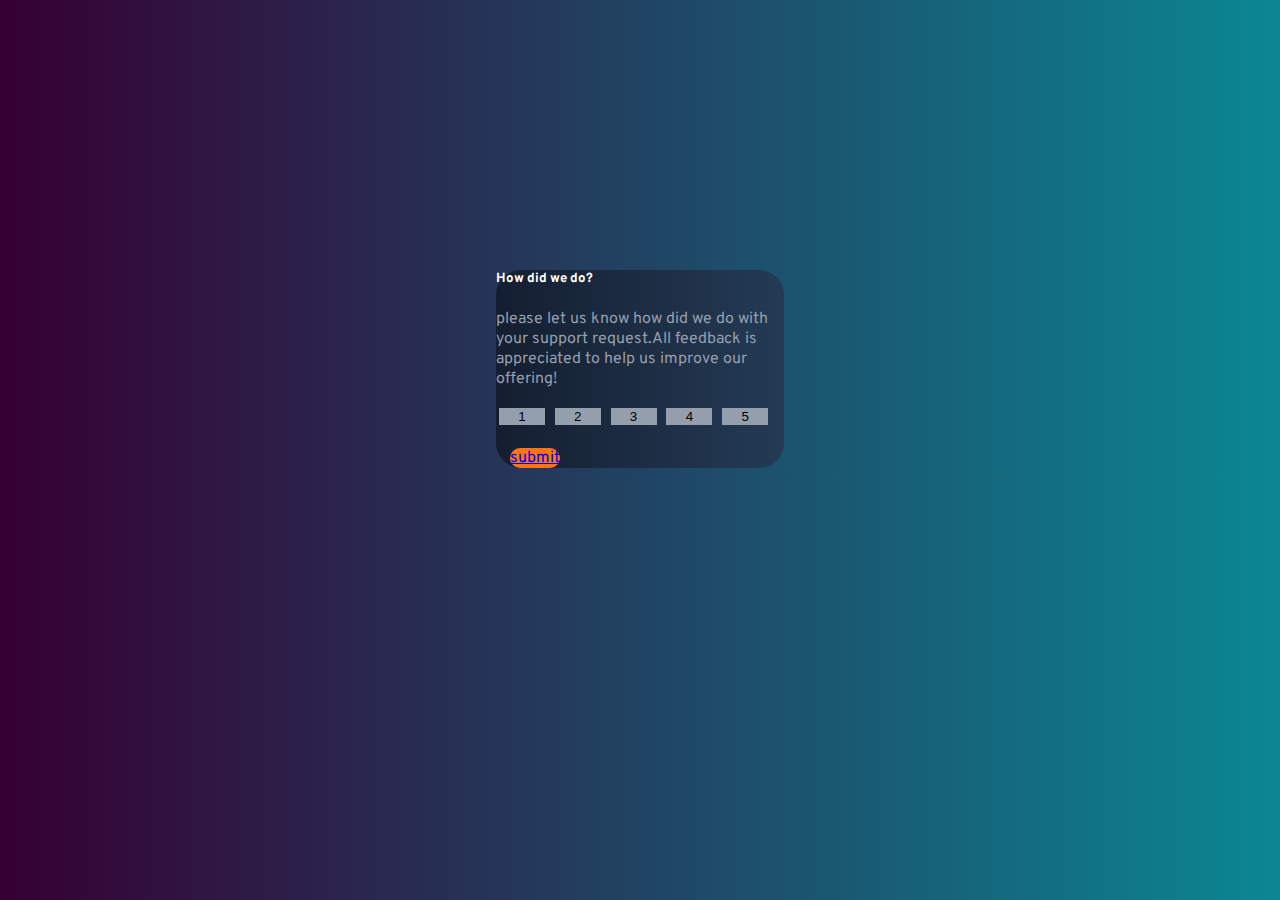
<file: index.html>
<!DOCTYPE html>
<html lang="en">
<head>
    <meta charset="UTF-8">
    <meta http-equiv="X-UA-Compatible" content="IE=edge">
    <meta name="viewport" content="width=device-width, initial-scale=1.0">
    <title>card</title>
    <link rel="stylesheet" href="style.css">
<!-- font family -->
    <link rel="preconnect" href="https://fonts.googleapis.com">
<link rel="preconnect" href="https://fonts.gstatic.com" crossorigin>
<link href="https://fonts.googleapis.com/css2?family=Overpass:ital,wght@1,100&display=swap" rel="stylesheet">
<!-- CSS only -->
<link href="https://cdn.jsdelivr.net/npm/bootstrap@5.2.0-beta1/dist/css/bootstrap.min.css" rel="stylesheet" integrity="sha384-0evHe/X+R7YkIZDRvuzKMRqM+OrBnVFBL6DOitfPri4tjfHxaWutUpFmBp4vmVor" crossorigin="anonymous">
<!-- JavaScript Bundle with Popper -->
<script src="https://cdn.jsdelivr.net/npm/bootstrap@5.2.0-beta1/dist/js/bootstrap.bundle.min.js" integrity="sha384-pprn3073KE6tl6bjs2QrFaJGz5/SUsLqktiwsUTF55Jfv3qYSDhgCecCxMW52nD2" crossorigin="anonymous"></script>
</head>
<body style="background: #360033;  /* fallback for old browsers */
background: -webkit-linear-gradient(to left, #0b8793, #360033);  /* Chrome 10-25, Safari 5.1-6 */
background: linear-gradient(to left, #0b8793, #360033); /* W3C, IE 10+/ Edge, Firefox 16+, Chrome 26+, Opera 12+, Safari 7+ */
">
   
    <div class="card" style="width:18rem; border-radius: 30px; border: transparent;">

        <div class="card-body" style="background: #141E30;  /* fallback for old browsers */
        background: -webkit-linear-gradient(to left, #243B55, #141E30);  /* Chrome 10-25, Safari 5.1-6 */
        background: linear-gradient(to left, #243B55, #141E30); /* W3C, IE 10+/ Edge, Firefox 16+, Chrome 26+, Opera 12+, Safari 7+ */
         border-radius: 25px;">
            <h5 class="card-title" >How did we do?</h5>
            <p class="card-text">please let us know how did we do with your support
                request.All feedback is appreciated to help us improve our offering! </p>
                <div class="container">
                <button class="rounded-circle " >1</button> 
                <button class="rounded-circle " >2</button> 
                <button class="rounded-circle " >3</button> 
                <button class="rounded-circle " >4</button> 
                <button class="rounded-circle " >5</button> 
            </div>
            <a href="thankyou.html" class="btn btn-primary" >submit</a>

        </div>

    </div>
   
</body>
</html>
</file>
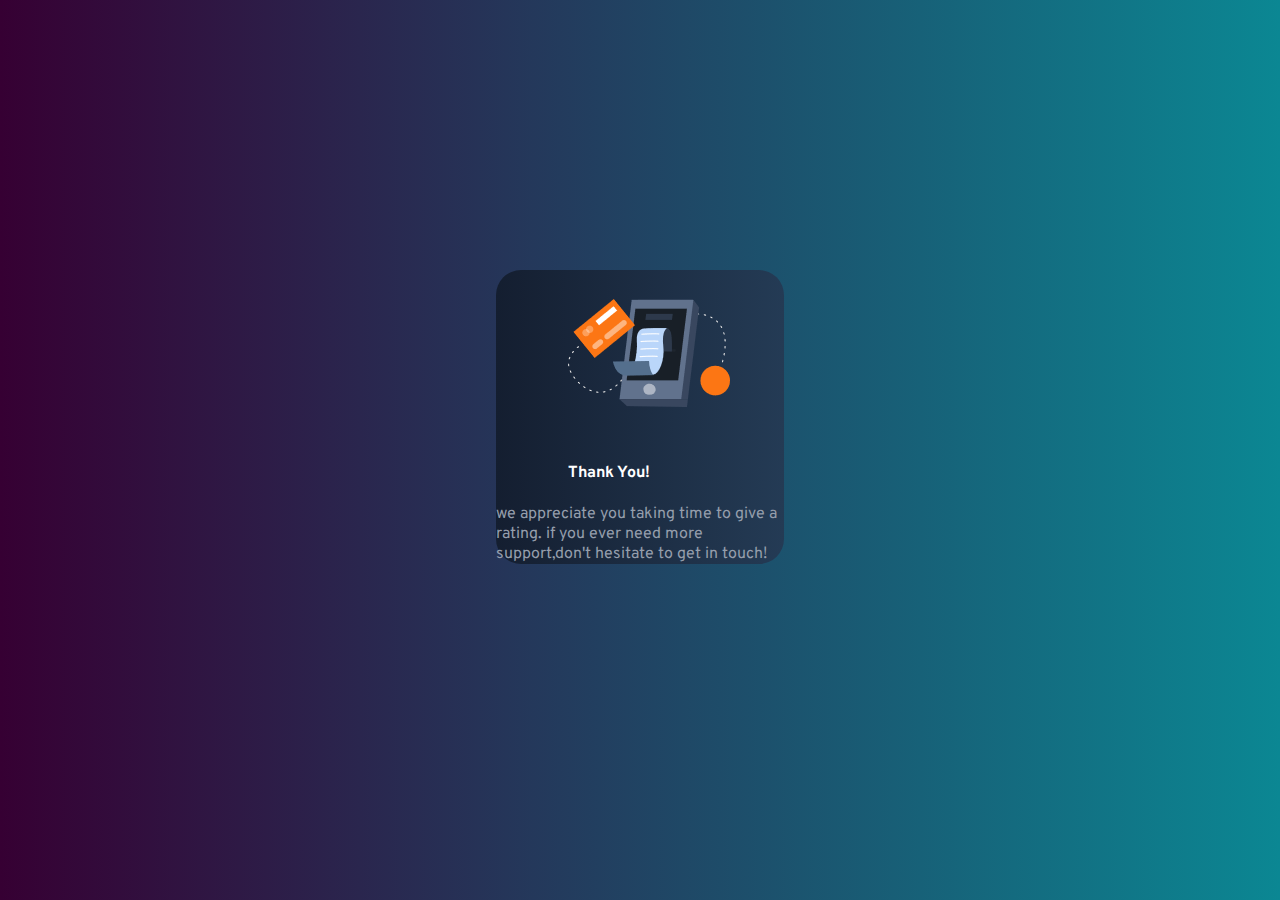
<file: thankyou.html>
<!DOCTYPE html>
<html lang="en">
<head>
    <meta charset="UTF-8">
    <meta http-equiv="X-UA-Compatible" content="IE=edge">
    <meta name="viewport" content="width=device-width, initial-scale=1.0">
    <title>Thank you for your feedback</title>
    <link rel="stylesheet" href="style.css">
    <!-- font family -->
        <link rel="preconnect" href="https://fonts.googleapis.com">
    <link rel="preconnect" href="https://fonts.gstatic.com" crossorigin>
    <link href="https://fonts.googleapis.com/css2?family=Overpass:ital,wght@1,100&display=swap" rel="stylesheet">
    <!-- CSS only -->
    <link href="https://cdn.jsdelivr.net/npm/bootstrap@5.2.0-beta1/dist/css/bootstrap.min.css" rel="stylesheet" integrity="sha384-0evHe/X+R7YkIZDRvuzKMRqM+OrBnVFBL6DOitfPri4tjfHxaWutUpFmBp4vmVor" crossorigin="anonymous">
    <!-- JavaScript Bundle with Popper -->
    <script src="https://cdn.jsdelivr.net/npm/bootstrap@5.2.0-beta1/dist/js/bootstrap.bundle.min.js" integrity="sha384-pprn3073KE6tl6bjs2QrFaJGz5/SUsLqktiwsUTF55Jfv3qYSDhgCecCxMW52nD2" crossorigin="anonymous"></script>
</head>
<body style="background: #360033;  /* fallback for old browsers */
background: -webkit-linear-gradient(to left, #0b8793, #360033);  /* Chrome 10-25, Safari 5.1-6 */
background: linear-gradient(to left, #0b8793, #360033); /* W3C, IE 10+/ Edge, Firefox 16+, Chrome 26+, Opera 12+, Safari 7+ */
">
<div class="card" style="width:18rem; border-radius: 30px; border: transparent;">

    <div class="card-body" style="background: #141E30;  /* fallback for old browsers */
    background: -webkit-linear-gradient(to left, #243B55, #141E30);  /* Chrome 10-25, Safari 5.1-6 */
    background: linear-gradient(to left, #243B55, #141E30); /* W3C, IE 10+/ Edge, Firefox 16+, Chrome 26+, Opera 12+, Safari 7+ */
     border-radius: 25px;">
     <div class="container1">
  <img class="card-img-top" src="thankyou.png" alt="thank you ">
</div>
        <h4 class="card-title2" >Thank You!</h5>
        
        <p  class="card-text"> we appreciate you taking time to give a rating.
            if you ever need more support,don't hesitate to get in touch!
        </p>
       

    </div>

</div>
</body >
</html>
</file>
<file: style.css>
body{font-family:  'Overpass', sans-serif; }
.card{ margin: 0 auto;float: none;  margin-bottom: 10px; margin-top: 30vh; }
a:hover{background-color: hsl(0, 0%, 100%);color: hsl(25, 97%, 53%);}

.card-title{color:hsl(0, 0%, 100%) ;}
.card-title2{color:hsl(0, 0%, 100%);margin-left: 25%;}
.card-text{color:hsl(217, 12%, 63%) ;}
.btn-primary {width: 90%; margin-left:5%;
    border-radius:20px; background-color:hsl(25, 97%, 53%) ;}

 .rounded-circle{margin: 1%; margin-top: 1%;margin-bottom:8%; 
    width: 16%; background-color :hsl(217, 12%, 63%) ; 
 border: transparent;     }  

 .rounded-circle:hover{background-color: aliceblue;}
 .rounded-circle:focus{background-color: hsl(25, 97%, 53%);}

 .container1{padding: 25%; padding-top: 10%;
    padding-bottom: 10%;}
</file>
